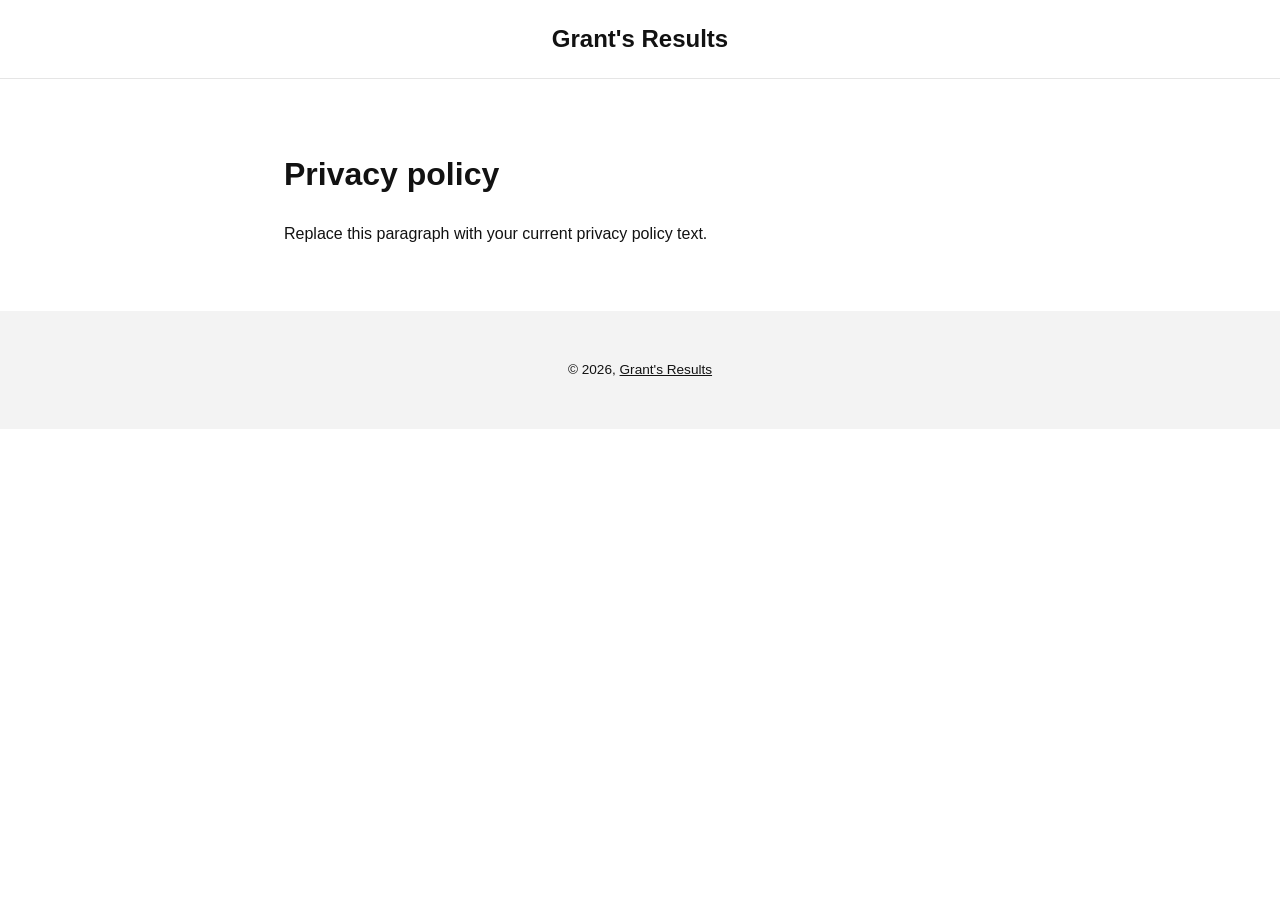
<file: privacy-policy.html>
<!doctype html>
<html lang="en">
<head>
  <meta charset="utf-8">
  <meta name="viewport" content="width=device-width,initial-scale=1">
  <title>Privacy policy – Grant's Results</title>
  <link rel="stylesheet" href="/styles.css">
</head>
<body>
  <header class="site-header"><a class="brand" href="/">Grant's Results</a></header>
  <main class="policy">
    <h1>Privacy policy</h1>
    <!-- Paste the text of your current privacy policy here (copy it from Shopify admin > Settings > Policies). -->
    <p>Replace this paragraph with your current privacy policy text.</p>
  </main>
  <footer class="site-footer">
    <p class="legal">&copy; 2026, <a href="/">Grant's Results</a></p>
  </footer>
</body>
</html>
</file>
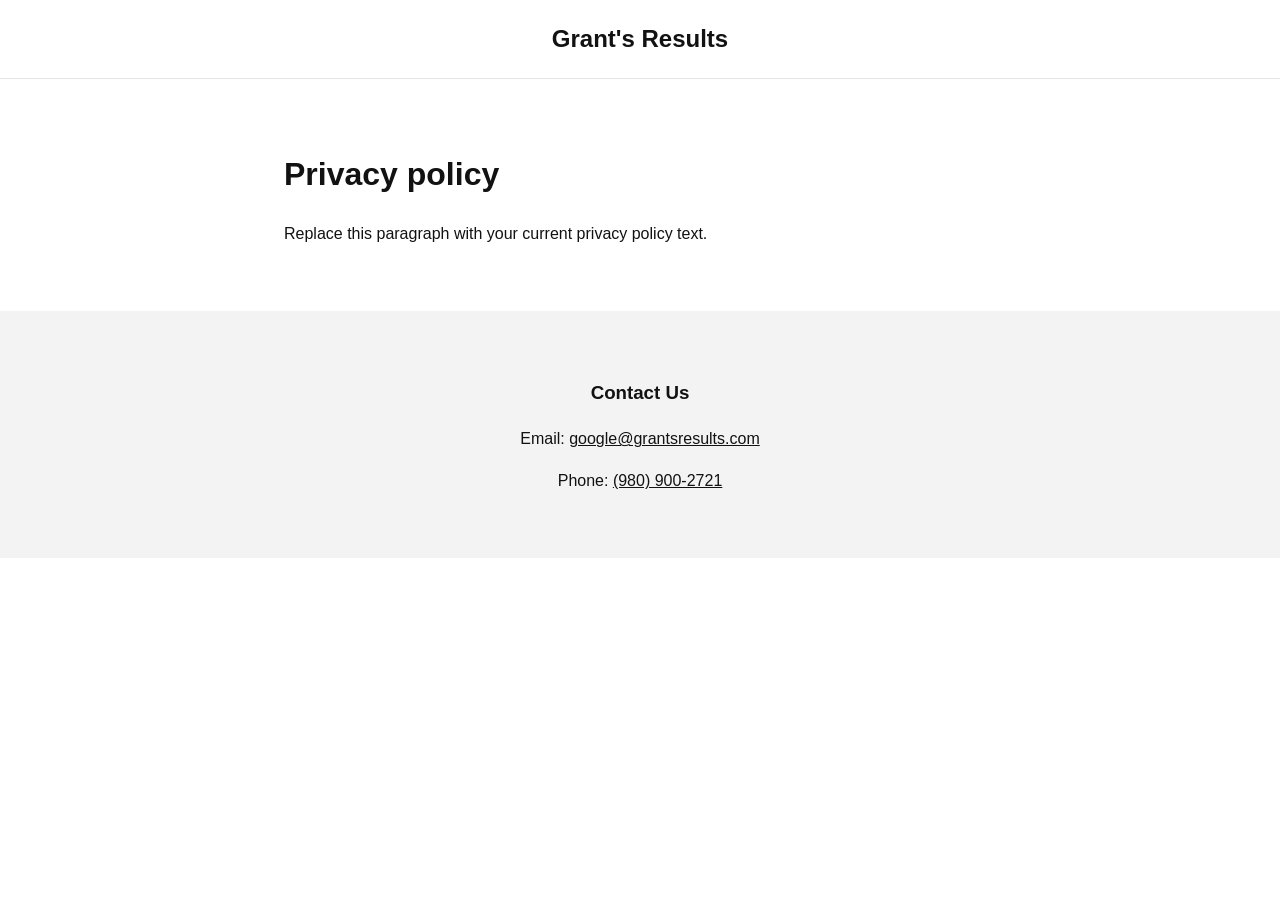
<file: public/privacy-policy.html>
<!doctype html>
<html lang="en">
<head>
  <meta charset="utf-8">
  <meta name="viewport" content="width=device-width,initial-scale=1">
  <title>Privacy policy – Grant's Results</title>
  <link rel="stylesheet" href="/styles.css">
</head>
<body>
  <header class="site-header"><a class="brand" href="/">Grant's Results</a></header>
  <main class="policy">
    <h1>Privacy policy</h1>
    <!-- Paste the text of your current privacy policy here (copy it from Shopify admin > Settings > Policies). -->
    <p>Replace this paragraph with your current privacy policy text.</p>
  </main>
  <footer class="site-footer">
    <div class="footer-bottom">
      <div class="contact-us">
        <h3>Contact Us</h3>
        <p><span class="cu-label">Email:</span> <a href="mailto:google@grantsresults.com">google@grantsresults.com</a></p>
        <p><span class="cu-label">Phone:</span> <a href="tel:+19809002721">(980) 900-2721</a></p>
      </div>
    </div>
  </footer>
</body>
</html>
</file>
<file: styles.css>
:root {
  --bg: #ffffff;
  --text: #121212;
  --accent: #121212;
  --accent-text: #ffffff;
  --muted: #f3f3f3;
  --max: 1100px;
}
* { box-sizing: border-box; }
body {
  margin: 0;
  font-family: Assistant, -apple-system, "Segoe UI", Roboto, Helvetica, Arial, sans-serif;
  color: var(--text);
  background: var(--bg);
  line-height: 1.6;
}
a { color: inherit; }
.skip { position: absolute; left: -999px; }
.skip:focus { left: 8px; top: 8px; background: #fff; padding: 8px; z-index: 10; }
.sr { position: absolute; width: 1px; height: 1px; overflow: hidden; clip: rect(0 0 0 0); }

.site-header { padding: 20px 24px; text-align: center; border-bottom: 1px solid #e5e5e5; }
.brand { font-size: 1.5rem; font-weight: 700; text-decoration: none; }

.banner { background: var(--accent); color: var(--accent-text); text-align: center; padding: 12px 20px; }
.banner-text { margin: 0; font-weight: 600; }

.hero { position: relative; }
.hero-img { display: block; width: 100%; height: auto; max-height: 640px; object-fit: cover; }
.hero-overlay {
  position: absolute; inset: 0; display: flex; align-items: center; justify-content: center;
  background: rgba(0, 0, 0, .35); color: #fff; text-align: center; padding: 24px;
}
.hero-overlay h2 { font-size: clamp(1.75rem, 5vw, 3.25rem); margin: 0; }

.features, .contact { max-width: var(--max); margin: 0 auto; padding: 64px 24px; }
.features h2, .contact h2 { text-align: center; font-size: clamp(1.5rem, 3.5vw, 2.25rem); margin: 0 0 32px; }
.feature-grid { list-style: none; margin: 0; padding: 0; display: grid; gap: 32px; grid-template-columns: repeat(auto-fit, minmax(260px, 1fr)); }
.feature-grid li { background: var(--muted); padding: 28px; border-radius: 6px; }
.feature-grid h3 { margin-top: 0; }

.contact form { max-width: 640px; margin: 0 auto; display: grid; gap: 16px; }
label { display: grid; gap: 6px; font-size: .95rem; }
input, textarea {
  font: inherit; padding: 12px; border: 1px solid #8a8a8a; border-radius: 4px; width: 100%;
}
button {
  font: inherit; font-weight: 600; padding: 14px 28px; border: 0; border-radius: 4px;
  background: var(--accent); color: var(--accent-text); cursor: pointer;
}
button:hover { opacity: .85; }

.site-footer { background: var(--muted); text-align: center; padding: 48px 24px; }
.site-footer h2 { margin: 0 0 20px; font-size: 1.5rem; }
.newsletter { display: flex; gap: 8px; max-width: 480px; margin: 0 auto 32px; }
.newsletter label { flex: 1; }
.legal { font-size: .85rem; margin: 0; }

.policy { max-width: 760px; margin: 0 auto; padding: 48px 24px; }
</file>
